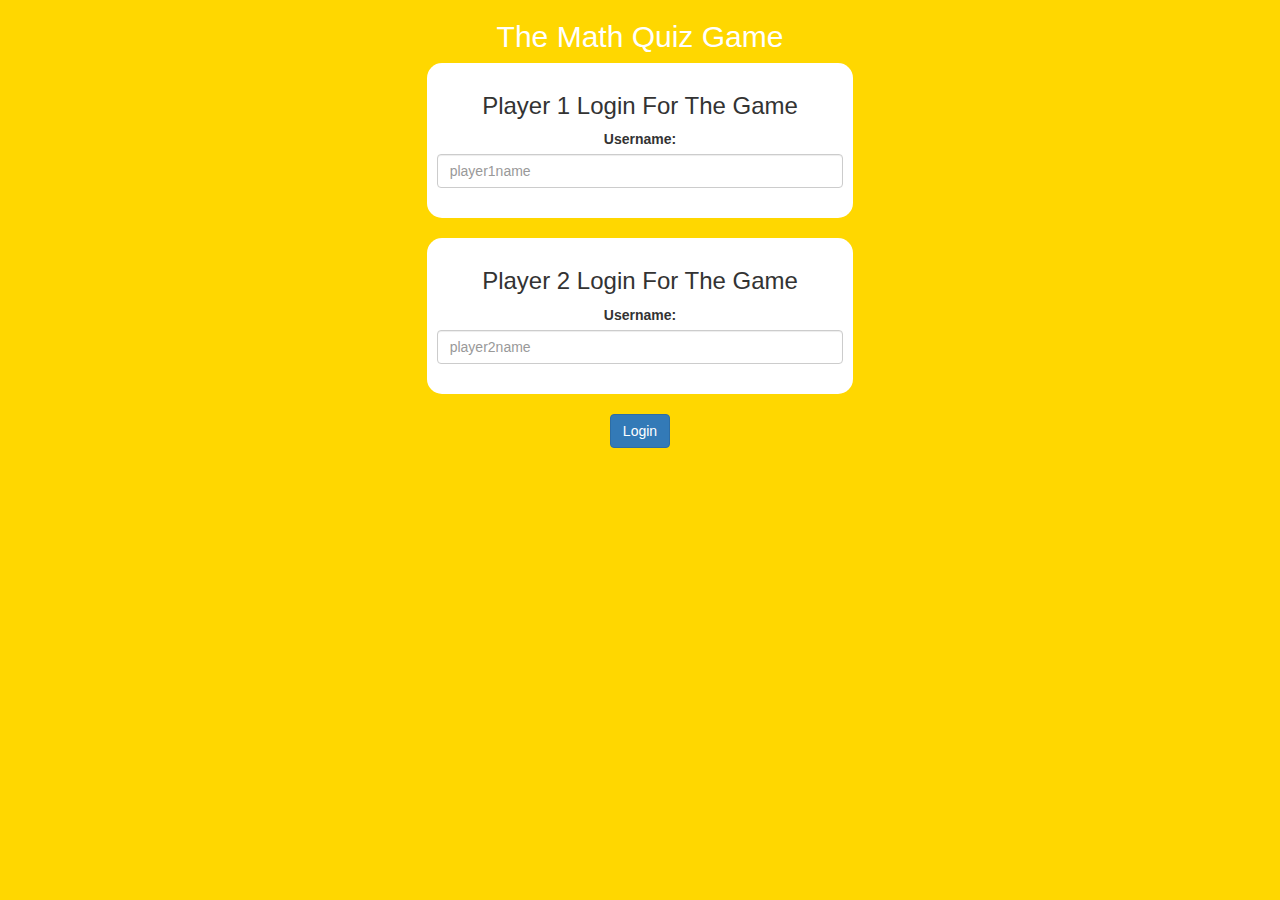
<file: index.html>
<!DOCTYPE html>
<html>
    <head>
        <title>The Math Quiz Game</title>

        <meta name="viewport" content="width=device-width, initial-scale=1">
        <link rel="stylesheet" href="https://maxcdn.bootstrapcdn.com/bootstrap/3.4.0/css/bootstrap.min.css">
        <script src="https://ajax.googleapis.com/ajax/libs/jquery/3.4.1/jquery.min.js"></script>
        <script src="https://maxcdn.bootstrapcdn.com/bootstrap/3.4.0/js/bootstrap.min.js"></script>
        
        <link rel="stylesheet" type="text/css" href="style.css">

        <script src="main.js"></script>
    </head>
    <body>
<h4 id="player1_name"></h4><span id="player1_score"></span> 
<h4 id="player2_name"></h4><span id="player2_score"></span>
        <div class="contianer">
        <center>
            <h2 style="color:white;">The Math Quiz Game</h2>
            <div class="col-lg-4 col-md-4 col-sm-4 col-xs-4 login_div1" style="text-align: center;">
                <h3>Player 1 Login For The Game</h3>
                <label>Username: </label>
                <input type="text" id="player1_name_input" class="form-control" placeholder="player1name">
                <br>
            </div>
            <br>
            <div class="col-lg-4 col-md-4 col-sm-4 col-xs-4 login_div2" style="text-align: center;">
                <h3>Player 2 Login For The Game</h3>
                <label>Username: </label>
                <input type="text" id="player2_name_input" class="form-control" placeholder="player2name">
                <br>
            </div>
            <br>
            <a href="something.html"><button onclick="adduser()" class="btn btn-primary">Login</button></a>
</center>
</div>
    </body>
</html>
</file>
<file: style.css>
body{
    background-color: gold;
}
.login_div1, .login_div2 {
    background: white;
    padding: 10px;
    float: none;
    border-radius: 15px;
}
</file>
